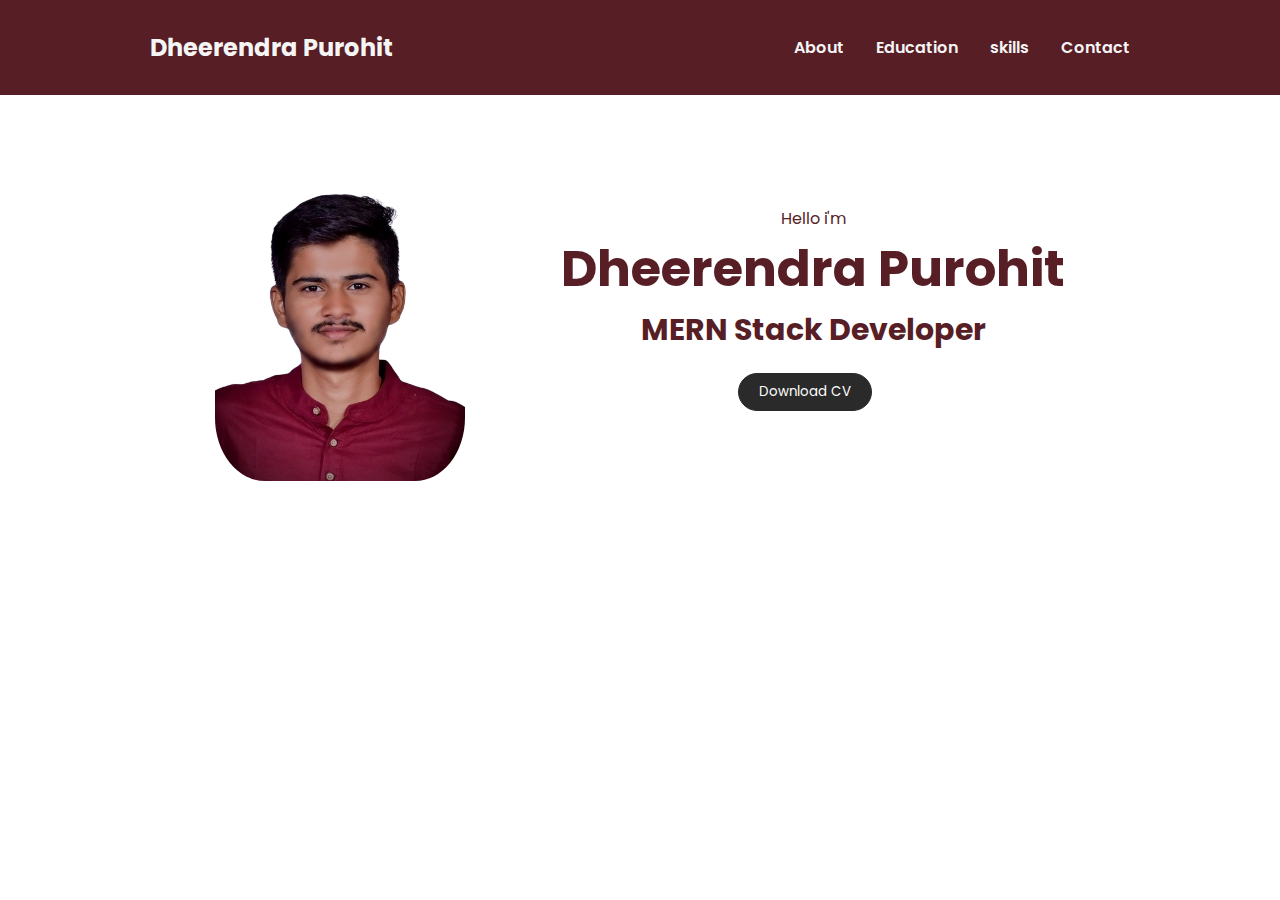
<file: index.html>
<!DOCTYPE html>
<html lang="en">

<head>
    <meta charset="UTF-8">
    <meta name="viewport" content="width=device-width, initial-scale=1.0">
    <title>Porfile</title>
    <link rel="stylesheet" href="style.css">

    
    <link href='https://unpkg.com/boxicons@2.1.4/css/boxicons.min.css' rel='stylesheet'>
</head>

<body onload="document.body.style.opacity='1'">
    <div class="hero">
        <div class="nav">
            <div class="logo">
                <h2>Dheerendra Purohit</h2>
            </div>
            <div class="link">
                <ul>
                    <li><a href="./about.html" class="active">About</a></li>
                    <li><a href="./edu.html">Education</a></li>
                    <li><a href="./skills.html">skills</a></li>
                    <li><a href="./contact.html">Contact</a></li>
                </ul>
            </div>
        </div>

        <div class="main">
            <img src="./img/dp2.png" alt="men" class="men">
            <div class="main-detil">
                <p>Hello i'm</p>
                <h1>Dheerendra Purohit</h1>
                <h4>MERN Stack Developer</h4>

                <div class="btn">
                    <button type="submit">
                        <a href="./DHEERENDRA.pdf">Download CV</a>
                        </button>
                </div>
            </div>
        </div>
    </div>
</body>

</html>
</file>
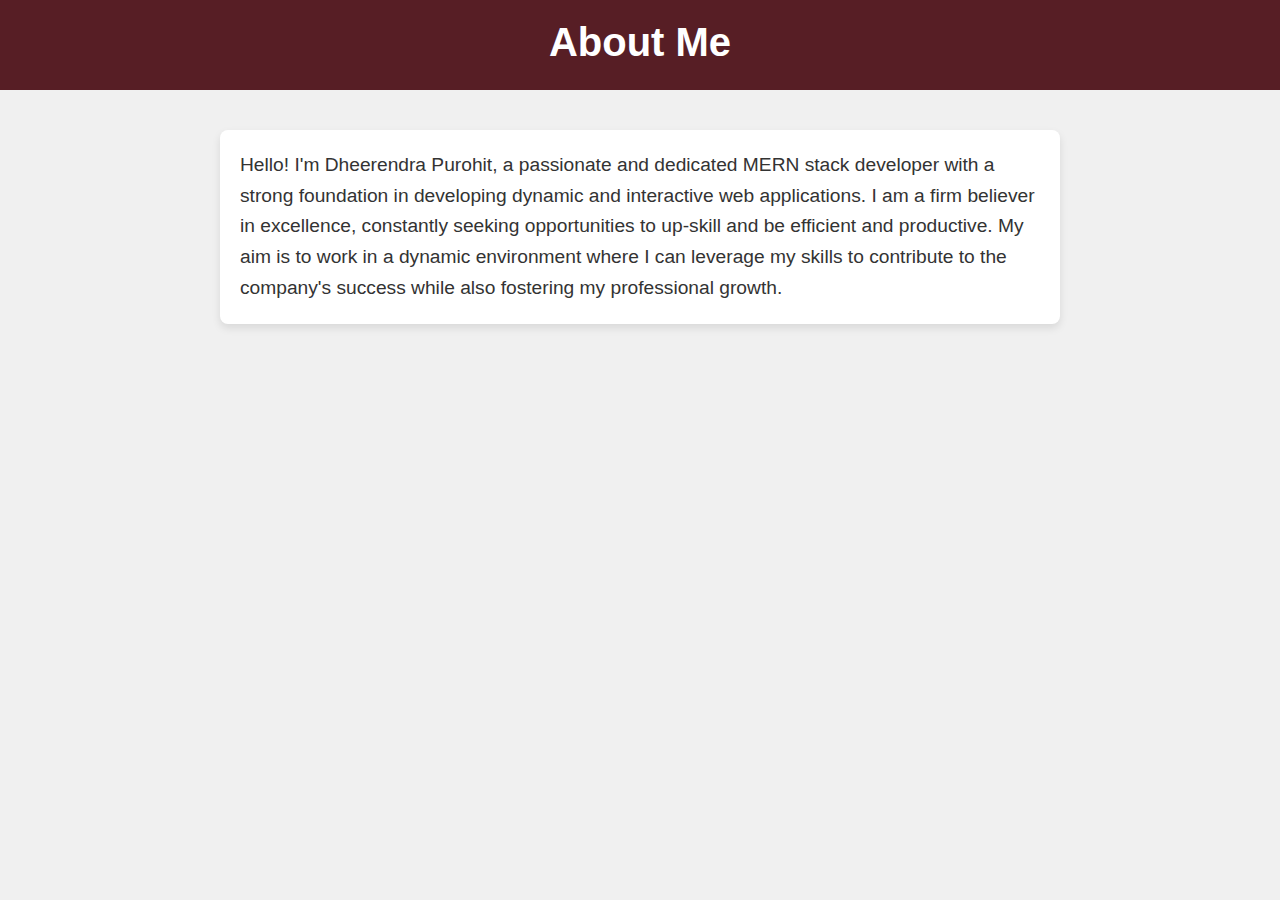
<file: about.html>
<!DOCTYPE html>
<html lang="en">
<head>
    <meta charset="UTF-8">
    <meta name="viewport" content="width=device-width, initial-scale=1.0">
    <title>About</title>
    <link rel="stylesheet" href="./about.css">
</head>
<body>
    <div id="main">
        <h1>About Me</h1>
    </div>
    <div id="content">
        <p>Hello! I'm Dheerendra Purohit, a passionate and dedicated MERN stack developer with a strong foundation in developing dynamic and interactive web applications. I am a firm believer in excellence, constantly seeking opportunities to up-skill and be efficient and productive. My aim is to work in a dynamic environment where I can leverage my skills to contribute to the company's success while also fostering my professional growth.</p>
    </div>
</body>
</html>
</file>
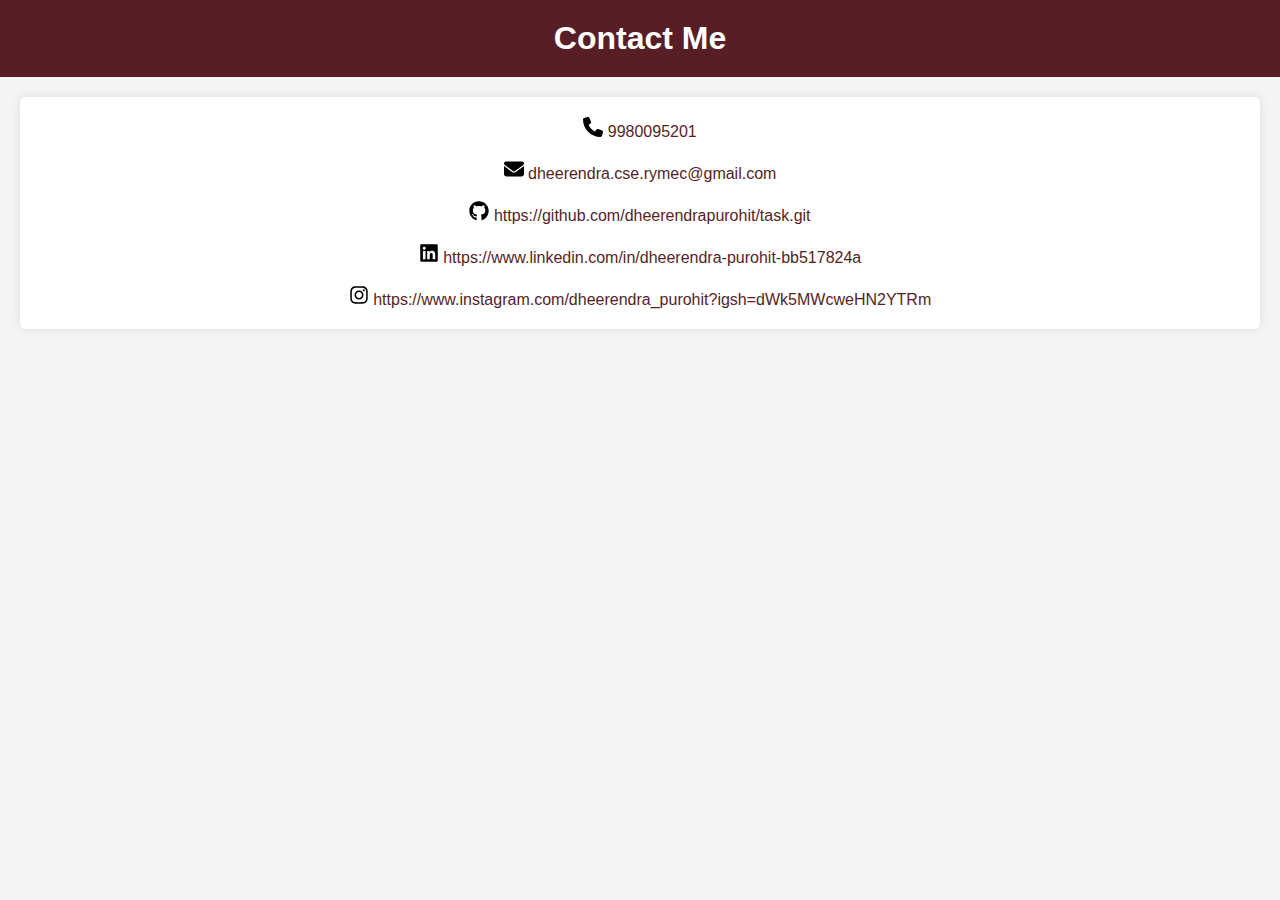
<file: contact.html>
<!DOCTYPE html>
<html lang="en">
<head>
    <meta charset="UTF-8">
    <meta name="viewport" content="width=device-width, initial-scale=1.0">
    <title>Contact</title>
    <link rel="stylesheet" href="./contact.css">
</head>
<body>
    <div id="main">
        <h1>Contact Me</h1>
    </div>
    <div id="Details">
        <svg xmlns="http://www.w3.org/2000/svg" viewBox="0 0 512 512"><!--!Font Awesome Free 6.5.2 by @fontawesome - https://fontawesome.com License - https://fontawesome.com/license/free Copyright 2024 Fonticons, Inc.--><path d="M164.9 24.6c-7.7-18.6-28-28.5-47.4-23.2l-88 24C12.1 30.2 0 46 0 64C0 311.4 200.6 512 448 512c18 0 33.8-12.1 38.6-29.5l24-88c5.3-19.4-4.6-39.7-23.2-47.4l-96-40c-16.3-6.8-35.2-2.1-46.3 11.6L304.7 368C234.3 334.7 177.3 277.7 144 207.3L193.3 167c13.7-11.2 18.4-30 11.6-46.3l-40-96z"/></svg> <a href="tel:9980095201">9980095201</a>
       <br><br>
       <svg xmlns="http://www.w3.org/2000/svg" viewBox="0 0 512 512"><!--!Font Awesome Free 6.5.2 by @fontawesome - https://fontawesome.com License - https://fontawesome.com/license/free Copyright 2024 Fonticons, Inc.--><path d="M48 64C21.5 64 0 85.5 0 112c0 15.1 7.1 29.3 19.2 38.4L236.8 313.6c11.4 8.5 27 8.5 38.4 0L492.8 150.4c12.1-9.1 19.2-23.3 19.2-38.4c0-26.5-21.5-48-48-48H48zM0 176V384c0 35.3 28.7 64 64 64H448c35.3 0 64-28.7 64-64V176L294.4 339.2c-22.8 17.1-54 17.1-76.8 0L0 176z"/></svg> <a href="dheerendra.cse.rymec@gmail.com">dheerendra.cse.rymec@gmail.com</a>
       <br><br>
       <svg xmlns="http://www.w3.org/2000/svg" viewBox="0 0 496 512"><!--!Font Awesome Free 6.5.2 by @fontawesome - https://fontawesome.com License - https://fontawesome.com/license/free Copyright 2024 Fonticons, Inc.--><path d="M165.9 397.4c0 2-2.3 3.6-5.2 3.6-3.3 .3-5.6-1.3-5.6-3.6 0-2 2.3-3.6 5.2-3.6 3-.3 5.6 1.3 5.6 3.6zm-31.1-4.5c-.7 2 1.3 4.3 4.3 4.9 2.6 1 5.6 0 6.2-2s-1.3-4.3-4.3-5.2c-2.6-.7-5.5 .3-6.2 2.3zm44.2-1.7c-2.9 .7-4.9 2.6-4.6 4.9 .3 2 2.9 3.3 5.9 2.6 2.9-.7 4.9-2.6 4.6-4.6-.3-1.9-3-3.2-5.9-2.9zM244.8 8C106.1 8 0 113.3 0 252c0 110.9 69.8 205.8 169.5 239.2 12.8 2.3 17.3-5.6 17.3-12.1 0-6.2-.3-40.4-.3-61.4 0 0-70 15-84.7-29.8 0 0-11.4-29.1-27.8-36.6 0 0-22.9-15.7 1.6-15.4 0 0 24.9 2 38.6 25.8 21.9 38.6 58.6 27.5 72.9 20.9 2.3-16 8.8-27.1 16-33.7-55.9-6.2-112.3-14.3-112.3-110.5 0-27.5 7.6-41.3 23.6-58.9-2.6-6.5-11.1-33.3 2.6-67.9 20.9-6.5 69 27 69 27 20-5.6 41.5-8.5 62.8-8.5s42.8 2.9 62.8 8.5c0 0 48.1-33.6 69-27 13.7 34.7 5.2 61.4 2.6 67.9 16 17.7 25.8 31.5 25.8 58.9 0 96.5-58.9 104.2-114.8 110.5 9.2 7.9 17 22.9 17 46.4 0 33.7-.3 75.4-.3 83.6 0 6.5 4.6 14.4 17.3 12.1C428.2 457.8 496 362.9 496 252 496 113.3 383.5 8 244.8 8zM97.2 352.9c-1.3 1-1 3.3 .7 5.2 1.6 1.6 3.9 2.3 5.2 1 1.3-1 1-3.3-.7-5.2-1.6-1.6-3.9-2.3-5.2-1zm-10.8-8.1c-.7 1.3 .3 2.9 2.3 3.9 1.6 1 3.6 .7 4.3-.7 .7-1.3-.3-2.9-2.3-3.9-2-.6-3.6-.3-4.3 .7zm32.4 35.6c-1.6 1.3-1 4.3 1.3 6.2 2.3 2.3 5.2 2.6 6.5 1 1.3-1.3 .7-4.3-1.3-6.2-2.2-2.3-5.2-2.6-6.5-1zm-11.4-14.7c-1.6 1-1.6 3.6 0 5.9 1.6 2.3 4.3 3.3 5.6 2.3 1.6-1.3 1.6-3.9 0-6.2-1.4-2.3-4-3.3-5.6-2z"/></svg> <a href="https://github.com/dheerendrapurohit/task.git">https://github.com/dheerendrapurohit/task.git</a>
       <br><br>
       <svg xmlns="http://www.w3.org/2000/svg" viewBox="0 0 448 512"><!--!Font Awesome Free 6.5.2 by @fontawesome - https://fontawesome.com License - https://fontawesome.com/license/free Copyright 2024 Fonticons, Inc.--><path d="M416 32H31.9C14.3 32 0 46.5 0 64.3v383.4C0 465.5 14.3 480 31.9 480H416c17.6 0 32-14.5 32-32.3V64.3c0-17.8-14.4-32.3-32-32.3zM135.4 416H69V202.2h66.5V416zm-33.2-243c-21.3 0-38.5-17.3-38.5-38.5S80.9 96 102.2 96c21.2 0 38.5 17.3 38.5 38.5 0 21.3-17.2 38.5-38.5 38.5zm282.1 243h-66.4V312c0-24.8-.5-56.7-34.5-56.7-34.6 0-39.9 27-39.9 54.9V416h-66.4V202.2h63.7v29.2h.9c8.9-16.8 30.6-34.5 62.9-34.5 67.2 0 79.7 44.3 79.7 101.9V416z"/></svg> <a href="https://www.linkedin.com/in/dheerendra-purohit-bb517824a">https://www.linkedin.com/in/dheerendra-purohit-bb517824a</a>
       <br><br>
       <svg xmlns="http://www.w3.org/2000/svg" viewBox="0 0 448 512"><!--!Font Awesome Free 6.5.2 by @fontawesome - https://fontawesome.com License - https://fontawesome.com/license/free Copyright 2024 Fonticons, Inc.--><path d="M224.1 141c-63.6 0-114.9 51.3-114.9 114.9s51.3 114.9 114.9 114.9S339 319.5 339 255.9 287.7 141 224.1 141zm0 189.6c-41.1 0-74.7-33.5-74.7-74.7s33.5-74.7 74.7-74.7 74.7 33.5 74.7 74.7-33.6 74.7-74.7 74.7zm146.4-194.3c0 14.9-12 26.8-26.8 26.8-14.9 0-26.8-12-26.8-26.8s12-26.8 26.8-26.8 26.8 12 26.8 26.8zm76.1 27.2c-1.7-35.9-9.9-67.7-36.2-93.9-26.2-26.2-58-34.4-93.9-36.2-37-2.1-147.9-2.1-184.9 0-35.8 1.7-67.6 9.9-93.9 36.1s-34.4 58-36.2 93.9c-2.1 37-2.1 147.9 0 184.9 1.7 35.9 9.9 67.7 36.2 93.9s58 34.4 93.9 36.2c37 2.1 147.9 2.1 184.9 0 35.9-1.7 67.7-9.9 93.9-36.2 26.2-26.2 34.4-58 36.2-93.9 2.1-37 2.1-147.8 0-184.8zM398.8 388c-7.8 19.6-22.9 34.7-42.6 42.6-29.5 11.7-99.5 9-132.1 9s-102.7 2.6-132.1-9c-19.6-7.8-34.7-22.9-42.6-42.6-11.7-29.5-9-99.5-9-132.1s-2.6-102.7 9-132.1c7.8-19.6 22.9-34.7 42.6-42.6 29.5-11.7 99.5-9 132.1-9s102.7-2.6 132.1 9c19.6 7.8 34.7 22.9 42.6 42.6 11.7 29.5 9 99.5 9 132.1s2.7 102.7-9 132.1z"/></svg> <a href="https://www.instagram.com/dheerendra_purohit?igsh=dWk5MWcweHN2YTRm">https://www.instagram.com/dheerendra_purohit?igsh=dWk5MWcweHN2YTRm</a>
    </div>
</body>
</html>
</file>
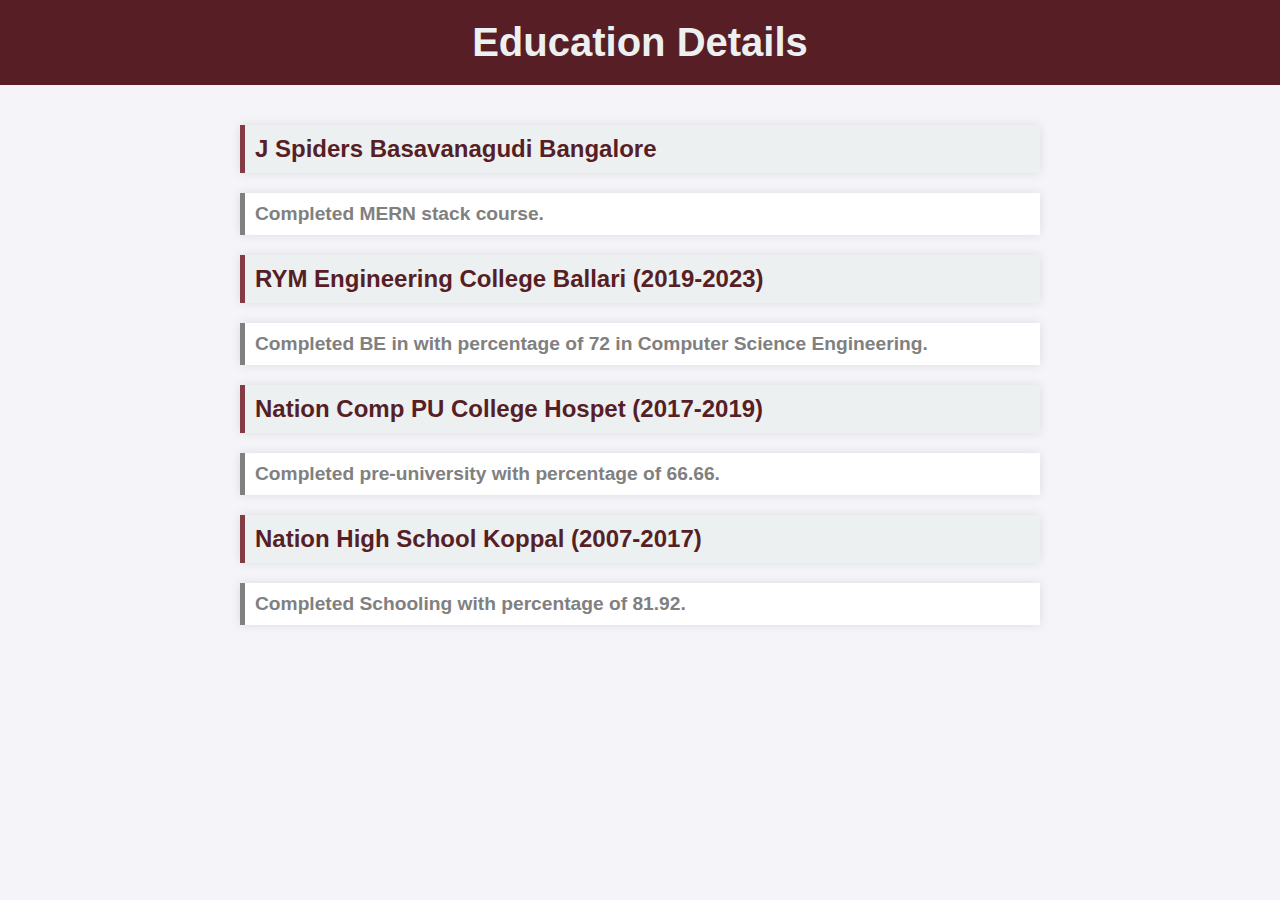
<file: edu.html>
<!DOCTYPE html>
<html lang="en">
<head>
    <meta charset="UTF-8">
    <meta name="viewport" content="width=device-width, initial-scale=1.0">
    <title>Education</title>
    <link rel="stylesheet" href="./edu.css">
</head>
<body>
    <div id="main">
        <h1>Education Details</h1>
    </div>
    <div id="content">
        <div class="College">
            <h2>J Spiders Basavanagudi Bangalore</h2>
        </div>
        <div class="percentage">
            <h5>Completed MERN stack course.</h5>
        </div>
        <div class="College">
            <h2>RYM Engineering College Ballari (2019-2023)</h2>
        </div>
        <div class="percentage">
            <h5>Completed BE in with percentage of 72 in Computer Science Engineering.</h5>
        </div>
        <div class="College">
            <h2>Nation Comp PU College Hospet (2017-2019)</h2>
        </div>
        <div class="percentage">
            <h5>Completed pre-university with percentage of 66.66.</h5>
        </div>
        <div class="College">
            <h2>Nation High School Koppal (2007-2017)</h2>
        </div>
        <div class="percentage">
            <h5>Completed Schooling with percentage of 81.92.</h5>
        </div>
    </div>
</body>
</html>
</file>
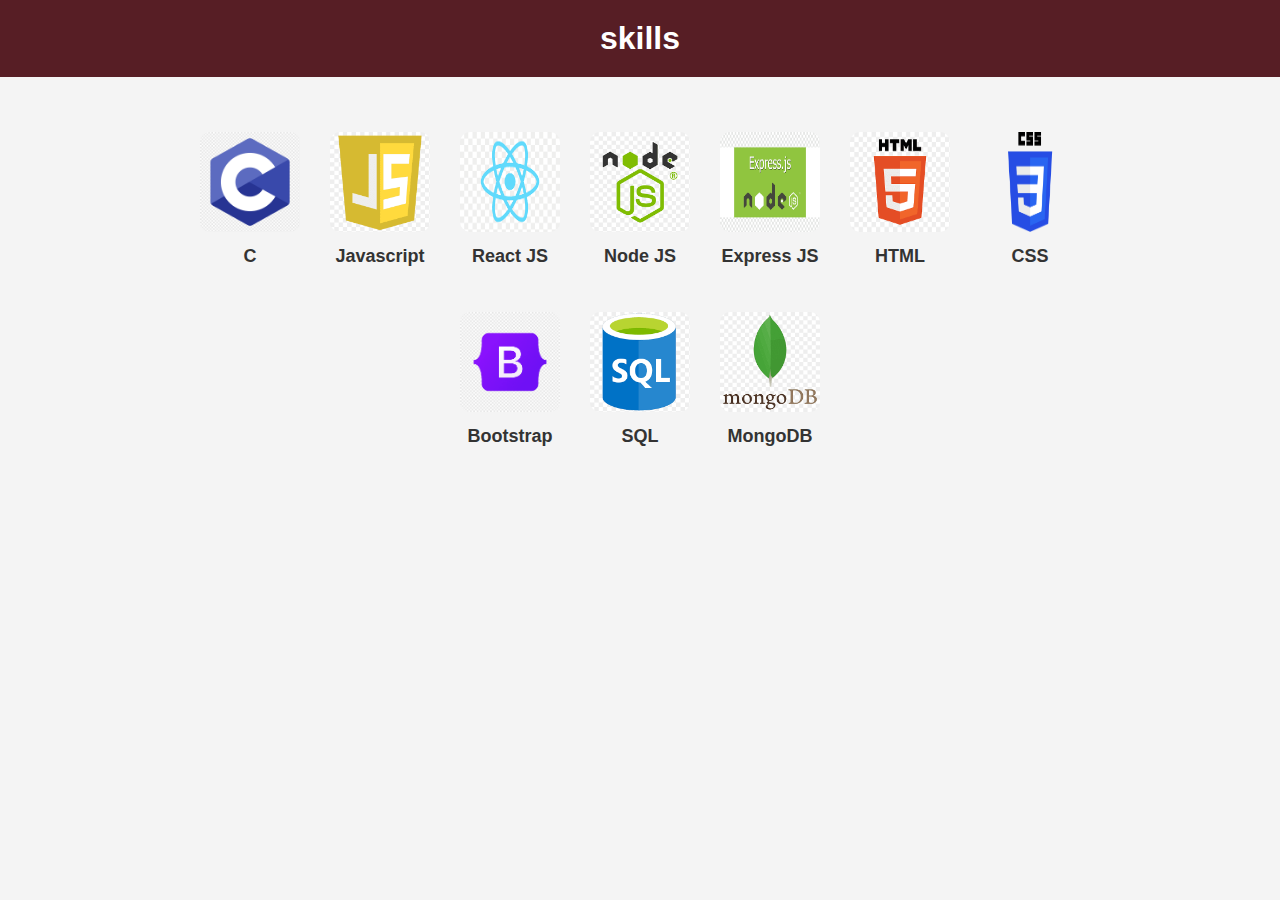
<file: skills.html>
<!DOCTYPE html>
<html lang="en">
<head>
    <meta charset="UTF-8">
    <meta name="viewport" content="width=device-width, initial-scale=1.0">
    <title>Skills</title>
    <link rel="stylesheet" href="./skills.css">
</head>
<body>
    <div id="main">
        <h1>skills</h1>
    </div>
    <div id="content">
        <div class="logo">
        <img src="./img/c.png" alt="C Language">
         <h2>C</h2>   
        </div>
        <div class="logo">
        <img src="./img//js.png" alt="Javascript">
        <h2>Javascript</h2>
        </div>
        <div class="logo">
        <img src="./img/react.png" alt="React JS">
        <h2>React JS</h2>
        </div>
        <div class="logo">
        <img src="./img/node.png" alt="Node JS">
        <h2>Node JS</h2>
        </div>
        <div class="logo">
        <img src="./img/exp.png" alt="Express">
        <h2>Express JS</h2>
        </div>
        <div class="logo">
        <img src="./img/html.png" alt="HTML">
        <h2>HTML</h2>
        </div>
        <div class="logo">
        <img src="./img/CSS-Logo.png" alt="CSS">
        <h2>CSS</h2>
        </div>
        <div class="logo">
        <img src="./img/boot.png" alt="Bootstrap">
        <h2>Bootstrap</h2>
        </div>
        <div class="logo">
        <img src="./img/sql.png" alt="SQL">
        <h2>SQL</h2>
        </div>
        <div class="logo">
        <img src="./img/mongo.png" alt="MongoDB">
        <h2>MongoDB</h2>
        </div>


    </div>
</body>
</html>
</file>
<file: style.css>
@import url('https://fonts.googleapis.com/css2?family=Poppins:wght@200;300;500;600;700;900&display=swap');

* {
    margin: 0;
    padding: 0;
    font-family: 'Poppins', sans-serif;
}

body {
    opacity: 0;
    transition: opacity 3s;
}

.hero {
    width: 100%;
    height: 100vh;
}

.nav {
    display: flex;
    justify-content: space-between;
    align-items: center;
    padding: 30px 150px;
    background-color: #571e25;
    color: whitesmoke;
}

.nav .link ul {
    display: flex;
    align-items: center;
    justify-content: center;
    gap: 2rem;
    list-style: none;
}

.nav .link ul a {
    text-decoration: none;
    color:whitesmoke;
    font-weight: 600;
    transition: all 200ms ease-in-out;
}

ul a .active {
    color: #f4637b;
}

.nav .link ul a:hover {
    color: #f4637b;
}

.main {
    display: flex;
    align-items: center;
    justify-content: center;
    gap: 6rem;
    margin-top: 70px;
}

.main img {
    border-radius: 20%;
}

.main .men {
    width: 250px;
    transition: all 2000ms ease;
    cursor: pointer;
}

.main .men:hover {
    transform: scale(1.3);
}

.main .main-detil {
    text-align: center;
    color: #571e25;
}

.main .main-detil h1 {
    font-size: 50px;
}

.main .main-detil h4 {
    font-size: 30px;
    margin-bottom: 20px;
    
}

@keyframes typing{
    from {width: 0;}
}

.main .btn button {
    padding: 8px 20px;
    background: transparent;
    border-radius: 30px;
    border: 1px solid #2a2a2a;
    margin-right: 1rem;
    margin-bottom: 30px;
    cursor: pointer;
    background: #2a2a2a;
}

.main .btn button:hover {
    background-color: rgb(132, 188, 132);
}

.main .btn button a {
    text-decoration: none;
    color: #fff;
}

.main .btn .btn-2 {
    padding: 8px 30px;
    background: #2a2a2a;
    color: #fff;
    border: none;
    outline: none;
    transition: all 2000ms ease-in-out;
}

.main .btn .btn-2:hover {
    background: #f4637b;
    transform: scale(1.1);
}

.social i {
    color: #2a2a2a;
    font-size: 40px;
    margin: 0px 14px;
    transition: all 2000ms ease-in-out;
    cursor: pointer;
}

.social i:hover {
    color: #f4637b;
}

.sub-btn a {
    position: absolute;
    bottom: 60px;
    right: 50px;
    padding: 10px 20px;
    background: red;
    color: #fff;
    font-size: 20px;
    text-decoration: none;
    border-radius: 6px;
}

/* Responsive Design */
@media (max-width: 1200px) {
    .nav {
        padding: 40px 100px;
    }

    .main {
        flex-direction: column;
        gap: 3rem;
        margin-top: 50px;
    }

    .main .men {
        width: 200px;
    }

    .main .main-detil h1 {
        font-size: 40px;
    }

    .main .main-detil h4 {
        font-size: 25px;
    }
}

@media (max-width: 768px) {
    .nav {
        flex-direction: column;
        align-items: flex-start;
        padding: 20px 50px;
    }

    .nav .link ul {
        flex-direction: column;
        gap: 1rem;
    }

    .main {
        gap: 2rem;
    }

    .main .men {
        width: 150px;
    }

    .main .main-detil h1 {
        font-size: 30px;
    }

    .main .main-detil h4 {
        font-size: 20px;
    }

    .main .btn button {
        margin-right: 0;
        margin-bottom: 20px;
    }

    .main .btn .btn-2 {
        padding: 8px 20px;
    }
}

@media (max-width: 480px) {
    .nav {
        padding: 10px 20px;
    }

    .nav .link ul {
        gap: 0.5rem;
    }

    .main .men {
        width: 120px;
    }

    .main .main-detil h1 {
        font-size: 25px;
    }

    .main .main-detil h4 {
        font-size: 18px;
    }

    .main .btn button {
        padding: 6px 15px;
    }

    .main .btn .btn-2 {
        padding: 6px 15px;
    }

    .social i {
        font-size: 30px;
    }

    .sub-btn a {
        bottom: 20px;
        right: 20px;
        padding: 8px 15px;
        font-size: 16px;
    }
}
</file>
<file: about.css>
body, html {
    margin: 0;
    padding: 0;
    font-family: 'Poppins', sans-serif;
    background-color: #f0f0f0;
    color: #333;
}

/* Main container */
#main {
    background-color: #571e25;;
    color: white;
    padding: 20px;
    text-align: center;
    border-bottom: 5px solid#571e25;;
}

#main h1 {
    margin: 0;
    font-size: 2.5em;
}

/* Content container */
#content {
    padding: 20px;
    max-width: 800px;
    margin: 40px auto;
    background-color: #fff;
    box-shadow: 0 4px 8px rgba(0, 0, 0, 0.1);
    border-radius: 8px;
}

#content p {
    font-size: 1.2em;
    line-height: 1.6em;
    margin: 0;
}
</file>
<file: contact.css>
/* contact.css */

body {
    font-family: 'Poppins', sans-serif;
    margin: 0;
    padding: 0;
    background-color: #f4f4f4;
    color: #333;
}

#main {
    background-color:#571e25;
    color: white;
    padding: 20px;
    text-align: center;
}

h1 {
    margin: 0;
}

#Details {
    padding: 20px;
    margin: 20px;
    background-color: white;
    border-radius: 5px;
    box-shadow: 0 0 10px rgba(0, 0, 0, 0.1);
    text-align: center;
}
#Details label {
    font-weight: bold;
}
#Details a {
    color: #571e25;
    text-decoration: none;
}

#Details a:hover {
    text-decoration: underline;
}
svg{
    height: 20px;
    width: 20px;
}
</file>
<file: edu.css>
/* edu.css */

/* General Styles */
body {
    font-family: 'Poppins', sans-serif;
    background-color: #f4f4f9;
    margin: 0;
    padding: 0;
    color: #333;
}

/* Main Container */
#main {
    background-color: #571e25;
    color: #ecf0f1;
    padding: 20px;
    text-align: center;
}

#main h1 {
    margin: 0;
    font-size: 2.5em;
}

/* Content Container */
#content {
    padding: 20px;
    max-width: 800px;
    margin: 0 auto;
}

/* College Details */
.College {
    background-color: #ecf0f1;
    margin: 20px 0;
    padding: 10px;
    border-left: 5px solid #843c44;
    box-shadow: 0 0 10px rgba(0, 0, 0, 0.1);
}

.College h2 {
    margin: 0;
    font-size: 1.5em;
    color: #571e25;
}

/* Percentage Details */
.percentage {
    background-color: #ffffff;
    margin: 10px 0 20px 0;
    padding: 10px;
    border-left: 5px solid gray;
    box-shadow: 0 0 10px rgba(0, 0, 0, 0.1);
}

.percentage h5 {
    margin: 0;
    font-size: 1.2em;
    color: gray;
}

/* Responsive Design */
@media (max-width: 600px) {
    #main h1 {
        font-size: 2em;
    }

    .College h2 {
        font-size: 1.2em;
    }

    .percentage h5 {
        font-size: 1em;
    }
}
</file>
<file: skills.css>
/* skills.css */

body {
    font-family: 'Poppins', sans-serif;
    margin: 0;
    padding: 0;
    background-color: #f4f4f4;
    color: #333;
}

#main {
    background-color:#571e25;
    color: white;
    padding: 20px;
    text-align: center;
}

h1 {
    margin: 0;
}

#content {
    display: flex;
    flex-wrap: wrap;
    justify-content: center;
    padding: 20px;
    margin: 20px auto;
    max-width: 1000px;
    text-align: center;
}

.logo {
    margin: 15px;
    text-align: center;
}

.logo img {
    width: 100px;
    height: 100px;
    border-radius: 10px;
    transition: transform 0.2s;
}

.logo h2 {
    margin-top: 10px;
    font-size: 18px;
}

.logo img:hover {
    transform: scale(1.1);
}

.logo img:active {
    transform: scale(0.9);
}
</file>
